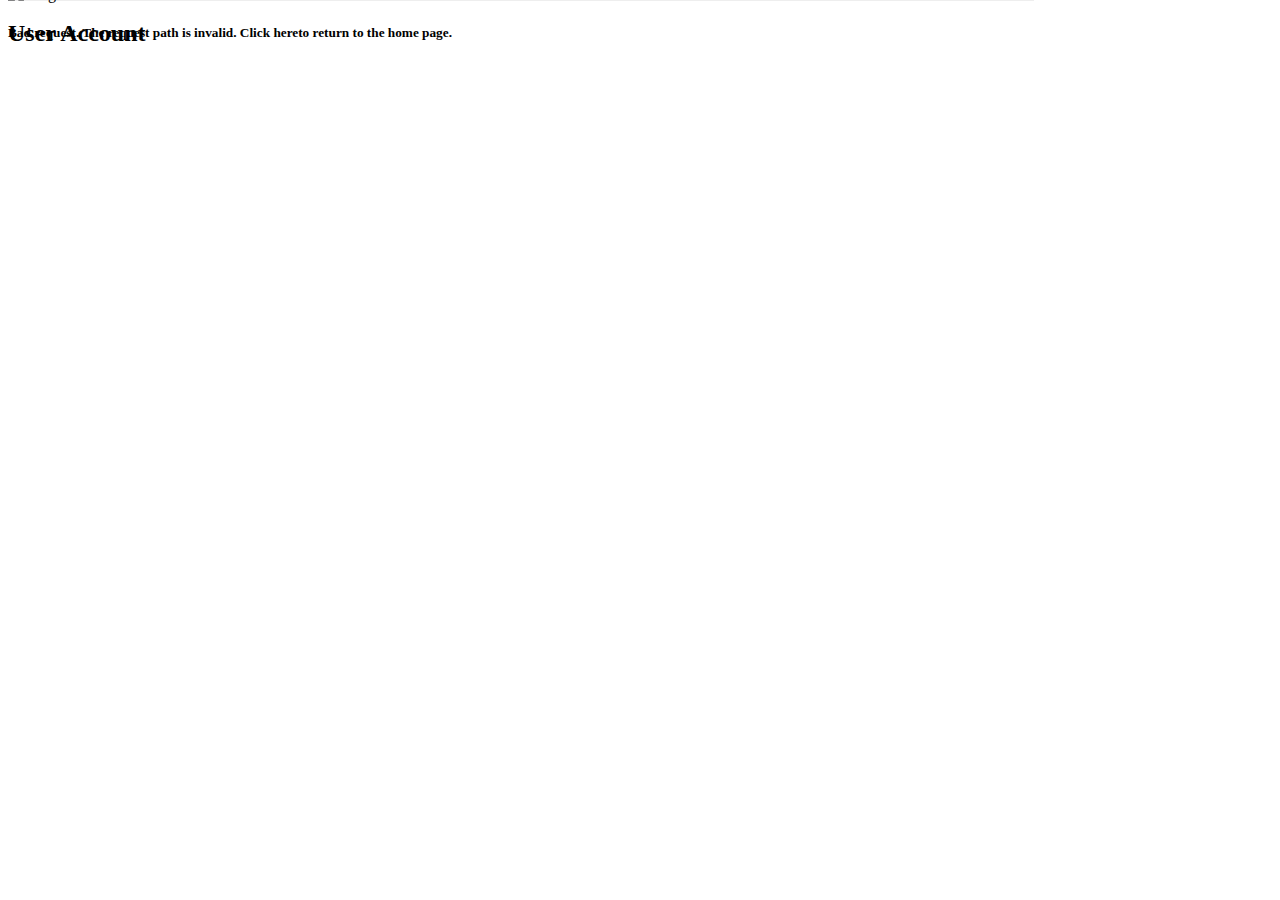
<file: src/main/resources/templates/badRequestPage.html>
<!DOCTYPE html>
<html lang="en" xmlns:th="http://www.w3.org/1000/xhtml">
<head th:replace="common/header :: common-header" />

<body>
	<div th:replace="common/header :: navbar" />

	<div class="container">
		<div class="row" style="margin-bottom: -100px;">
			<div class="col-xs-8">
				<h2 class="section-headline">
					<span>User Account</span>
				</h2>
			</div>
			<div class="col-xs-4">
				<img th:src="@{/image/logo.png}" class="img-responsive" />
			</div>
		</div>
		<hr style="position: absolute; width: 80%; height: 6px; 
			background-color: #333; margin-top: -60; z-index: -1;" />
		<img alt="image" th:src="@{image/wood.png}"	style="width: 100%; margin-top: -40px;" />
		
		<div class="row" style="margin-top:10px">
			<div class="col-xs-9 col-xs-offset-3">
				<h5>Bad request. The request path is invalid. Click
					<a th:href="@{/}">here</a>to return to the home page.</h5>
			</div>
		</div>

	</div>
	<!-- end of container -->
<div th:replace="common/header :: footer"/>

	<div th:replace="common/header :: body-bottom-scripts" />
</body>
</html>
</file>
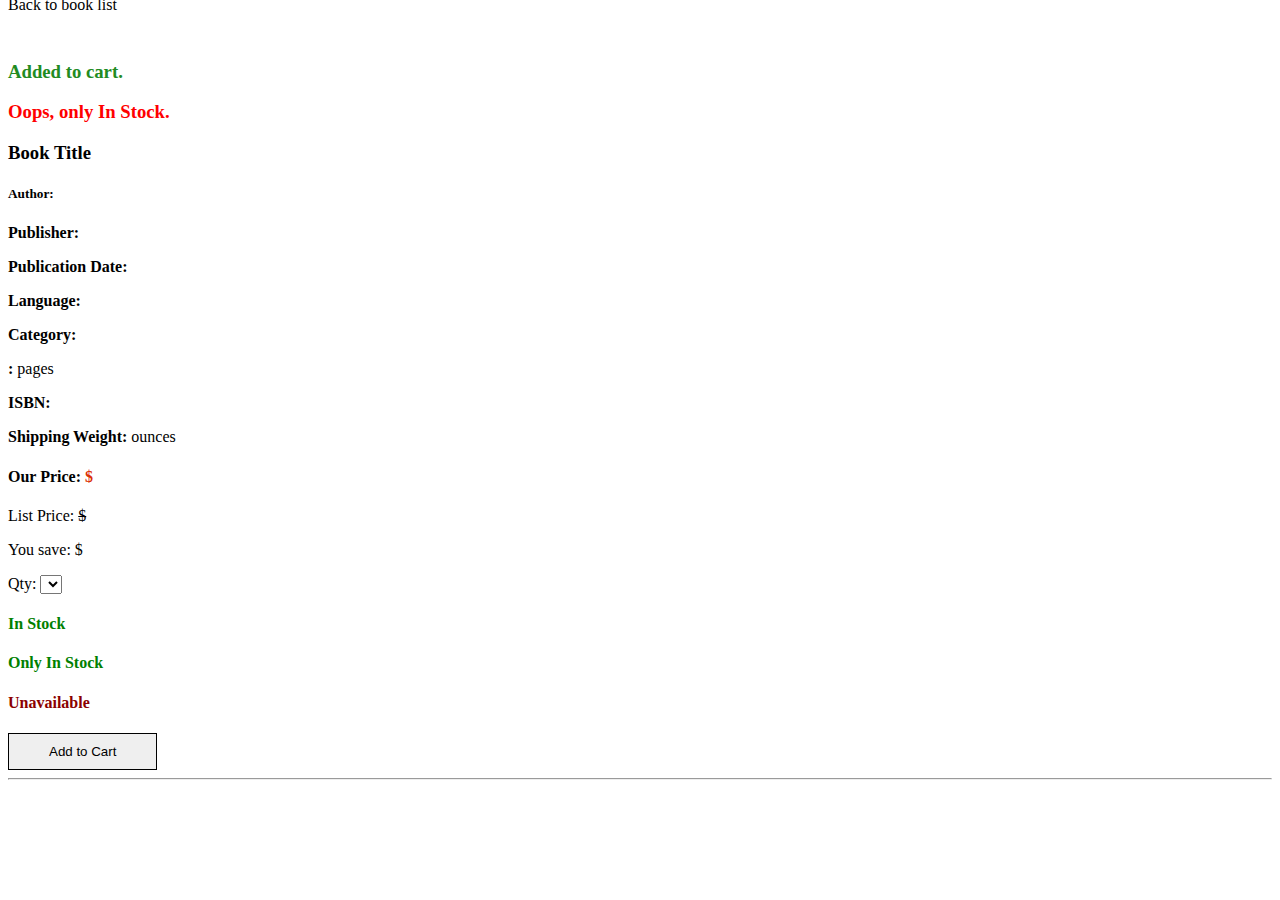
<file: src/main/resources/templates/bookDetail.html>
<!DOCTYPE html>
<html lang="en" xmlns:th="http://www.w3.org/1000/xhtml">
<head th:replace="common/header :: common-header"/>

<body>
<div th:replace="common/header :: navbar"/>

<div class="container">
    <div class="row" style="margin-bottom: -100px;">
        <div class="col-xs-8">
            <h2 class="section-headline">
                <h2 class="section-headline">
                    <span th:text="${user}? ${#strings.toUpperCase(user.username)} : 'All Books'"></span>
                </h2>
            </h2>
        </div>
        <div class="col-xs-4">
            <img th:src="@{/image/logo.png}" class="img-responsive"/>
        </div>
    </div>
    <hr
			style="position: absolute; width: 80%; height: 6px; background-color: #333; margin-top: -60; z-index: -1;" />
		<img alt="image" th:src="@{/image/wood.png}"
			style="width: 100%; margin-top: -40px;" />
    
    <form th:action="@{/shoppingCart/addItem}" method="post">
    	<input hidden="hidden" th:field="*{book.id}" />
    	<div class="row" style="margin-top: 40px;">
    		<div class="col-xs-3">
    			<div style="margin-bottom: 10px;">
    				<a th:href="@{/bookshelf}">Back to book list</a><br/>
    			</div>
    			<img class="img-responsive shelf-book" th:src="#{adminPath}+@{/image/book/}+${book.id}+'.png'" />
    		</div>
    		
    		<div class="col-xs-9">
    			<h3><span th:if="${addBookSuccess}" style="color: forestgreen"><i class="fa fa-check" aria-hidden="true" style="color: forestgreen"></i>Added to cart.</span></h3>
    			<h3><span th:if="${notEnoughStock}" style="color: red">Oops, only <span th:text="${book.inStockNumber}"></span> In Stock.</span></h3>
    			<h3 th:text="${book.title}">Book Title</h3>
    			<div class="row">
    				<div class="col-xs-5">
    					<h5><strong>Author: </strong><span th:text="${book.author}"></span></h5>
    					<p><strong>Publisher: </strong><span th:text="${book.publisher}"></span></p>
    					<p><strong>Publication Date: </strong><span th:text="${book.publicationDate}"></span></p>
    					<p><strong>Language: </strong><span th:text="${book.language}"></span></p>
    					<p><strong>Category: </strong><span th:text="${book.category}"></span></p>
    					<p><strong><span th:text="${book.format}"></span>: </strong><span th:text="${book.numberOfPages}"></span> pages</p>
    					<p><strong>ISBN: </strong><span th:text="${book.isbn}"></span></p>
    					<p><strong>Shipping Weight: </strong><span th:text="${book.shippingWeight}"></span> ounces</p>
    				</div>
    				
    				<div class="col-xs-7">
    					<div class="panel panel-default" style="border-width: 5px; margin-top: 20px;">
    						<div class="panel-body">
    							<div class="row">
    								<div class="col-xs-6">
    									<h4>Our Price: <span style="color:#db3208;">$<span th:text="${book.ourPrice}"></span></span></h4>
    									<p>List Price: <span style="text-decoration: line-through">$<span th:text="${book.listPrice}"></span></span></p>
    									<p>You save: $<span th:text="${#numbers.formatDecimal((book.listPrice - book.ourPrice), 0, 'COMMA', 2, 'POINT' )}"></span></p>
    									<span>Qty: </span>
    									<select name="qty">
    										<option th:each="qty : ${qtyList}" th:value="${qty}" th:text="${qty}">
    										</option>
    									</select>
    								</div>
    								<div class="col-xs-6">
    									<h4 th:if="*{book.inStockNumber&gt;10}" style="color: green">In Stock</h4>
    									<h4 th:if="*{book.inStockNumber&lt;10 and book.inStockNumber&gt;0}" style="color: green">Only <span th:text="${book.inStockNumber}"> </span> In Stock</h4>
    									<h4 th:if="*{book.inStockNumber==0}" style="color:darkred;">Unavailable</h4>
    									<button type="submit" class="btn btn-warning" style="color:black;border:1px solid black; padding: 10px 40px 10px 40px;">Add to Cart</button>
    								</div>
    							</div>
    						</div>
    					</div>
    				</div>
    			</div>
    			
    			<hr/>
    			<p th:utext="${book.description}"></p>
    		</div>
    	</div>
    </form>
    
</div>
<!-- end of container -->

<div th:replace="common/header :: footer"/>

<div th:replace="common/header :: body-bottom-scripts"/>
</body>
</html>
</file>
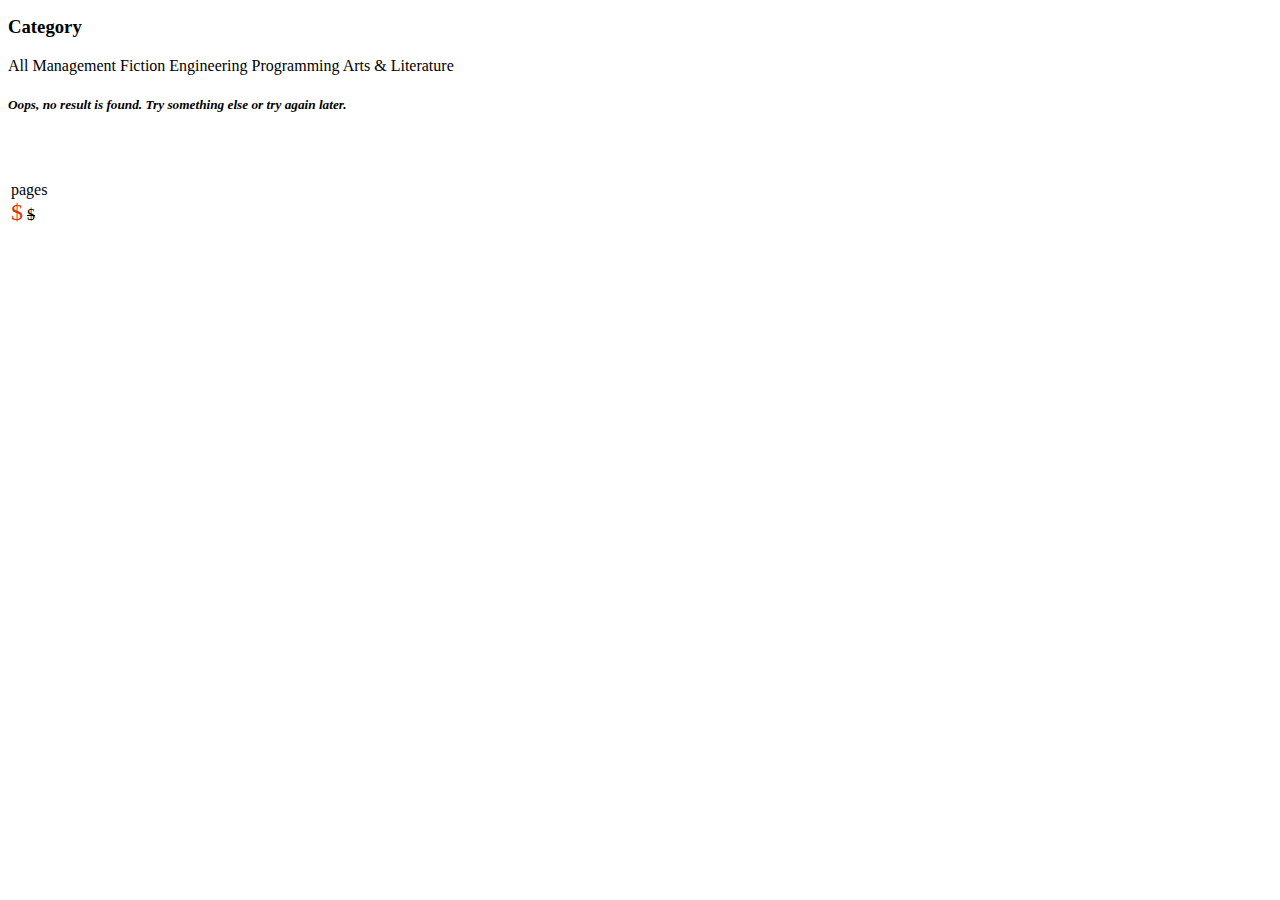
<file: src/main/resources/templates/bookshelf.html>
<!DOCTYPE html>
<html lang="en" xmlns:th="http://www.w3.org/1000/xhtml">
<head th:replace="common/header :: common-header" />

<body>
	<div th:replace="common/header :: navbar" />

	<div class="container">
		<div class="row" style="margin-bottom: -100px;">
			<div class="col-xs-8">
				<h2 class="section-headline">
					<h2 class="section-headline">
						<span
							th:text="${user}? ${#strings.toUpperCase(user.username)} : 'All Books'"></span>
					</h2>
				</h2>
			</div>
			<div class="col-xs-4">
				<img th:src="@{/image/logo.png}" class="img-responsive" />
			</div>
		</div>
		 <hr
			style="position: absolute; width: 80%; height: 6px; background-color: #333; margin-top: -60; z-index: -1;" />
		<img alt="image" th:src="@{/image/wood.png}"
			style="width: 100%; margin-top: -40px;" />

		<div class="row" style="margin-top: 60px;">
			<div class="col-xs-3">
				<h3><label for="category">Category</label></h3>
				<div class="list-group" id="category">
					<a th:href="@{/bookshelf(category='all')}" th:classappend="${activeAll}? 'active'"
					class="list-group-item">All</a>
					<a th:href="@{/searchByCategory(category='Management')}" th:classappend="${activeManagement}? 'active'"
					class="list-group-item">Management</a>
					<a th:href="@{/searchByCategory(category='Fiction')}" th:classappend="${activeFiction}? 'active'"
					class="list-group-item">Fiction</a>
					<a th:href="@{/searchByCategory(category='Engineering')}" th:classappend="${activeEngineering}? 'active'"
					class="list-group-item">Engineering</a>
					<a th:href="@{/searchByCategory(category='Programming')}" th:classappend="${activeProgramming}? 'active'"
					class="list-group-item">Programming</a>
					<a th:href="@{/searchByCategory(category='Arts &amp; Literature')}" th:classappend="${activeArtsLiterature}? 'active'"
					class="list-group-item">Arts &amp; Literature</a>
					
				</div>
			</div>
			<div class="col-xs-9">
				<div th:if="${emptyList}">
					<h5 style="font-style: italic;">Oops, no result is found. Try
						something else or try again later.</h5>
				</div>

				<table border="0" id="bookList">
					<thead>
						<tr>
							<th></th>
						</tr>
					</thead>
					<tbody>
						<tr class="book-item" data-th-each="book : ${bookList}">
							<td>
								<div th:if="${book != null}">
									<div class="row" style="margin-bottom: 50px;">
										<div class="col-xs-3">
											<a th:href="@{/bookDetail?id=}+${book.id}"><img
												class="img-responsive shelf-book"
												th:src="#{adminPath}+@{/image/book/}+${book.id}+'.png'" /></a>
										</div>
										<div class="col-xs-9">
											<a th:href="@{/bookDetail?id=}+${book.id}"><h4
													th:text="${book.title}"></h4></a> <span
												th:text="${book.publicationDate}"></span>
											<p th:text="${book.author}"></p>
											<a th:href="@{/bookDetail?id=}+${book.id}"><span
												th:text="${#strings.capitalize(book.format)}"></span></a> <span
												th:text="${book.numberOfPages}"><span> pages</span></span><br />

											<a th:href="@{/bookDetail?id=}+${book.id}"><span
												style="font-size: x-large; color: #db3208;">$<span
													th:text="${#numbers.formatDecimal(book.ourPrice, 0 , 'COMMA', 2, 'POINT')}"></span></span></a>

											<span style="text-decoration: line-through;">$<span
												th:text="${#numbers.formatDecimal(book.listPrice, 0 , 'COMMA', 2, 'POINT')}"></span></span>

											<p th:utext="${#strings.abbreviate(book.description, 1000)}"></p>
										</div>
									</div>
								</div>
							</td>
						</tr>
					</tbody>
				</table>
			</div>
		</div>
	</div>
	<!-- end of container -->
<div th:replace="common/header :: footer"/>

	<div th:replace="common/header :: body-bottom-scripts" />
	<script>
		$(document).ready(function() {
			$("#bookList").DataTable({
				"lengthMenu": [[5,10,15,20,-1],[5,10,15,20,"All"]],
				"ordering": false,
				stateSave: true
			});
			$("#bookList").on('page.dt' , function(){
				$('html , body').animate({
					scrollTop: $('#bookList').offset().top
				}, 200);
			});
		});
	</script>
</body>
</html>
</file>
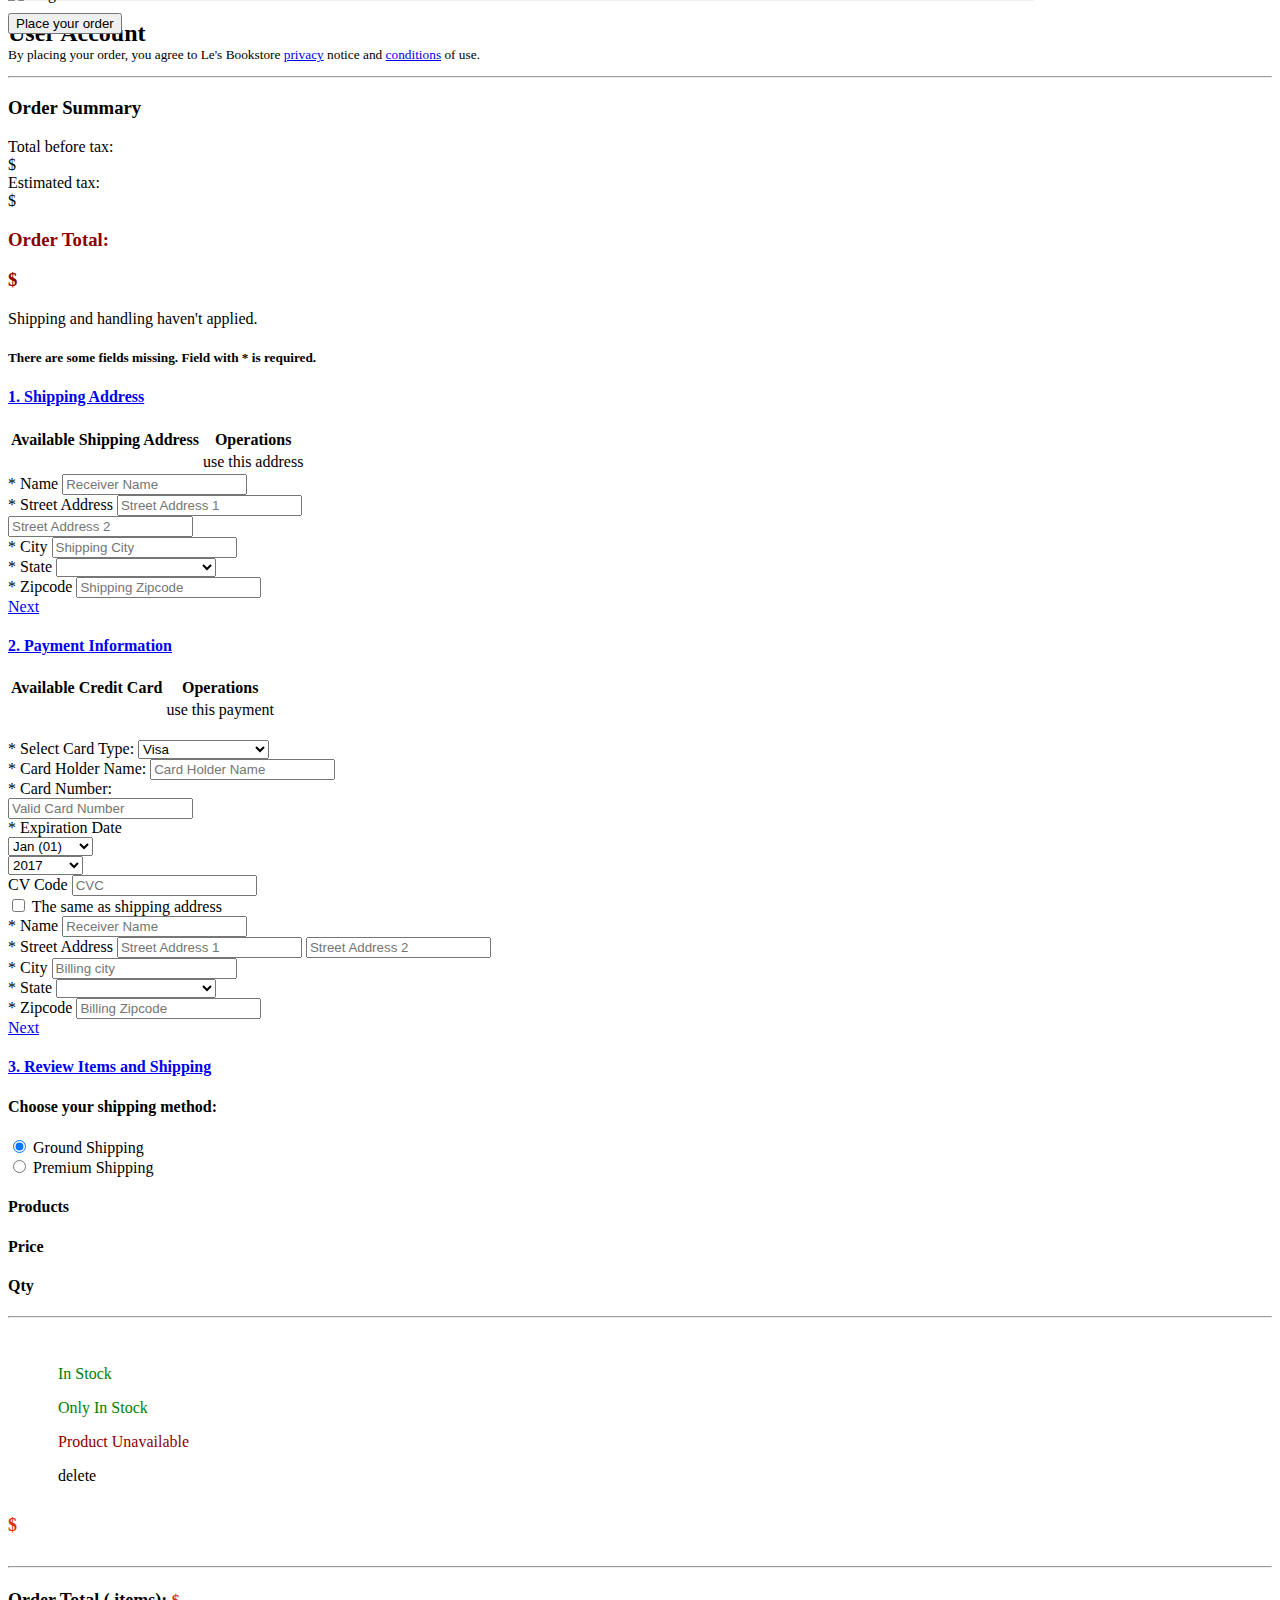
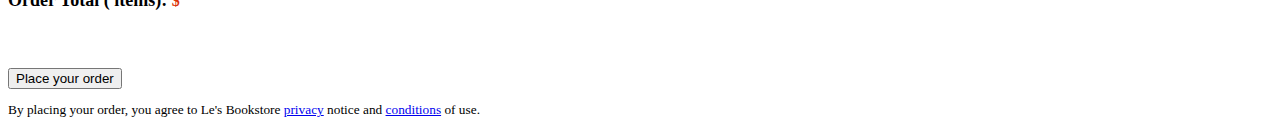
<file: src/main/resources/templates/checkout.html>
<!DOCTYPE html>
<html lang="en" xmlns:th="http://www.w3.org/1000/xhtml">
<head th:replace="common/header :: common-header" />

<body>
	<div th:replace="common/header :: navbar" />

	<div class="container">
		<div class="row" style="margin-bottom: -100px;">
			<div class="col-xs-8">
				<h2 class="section-headline">
					<span>User Account</span>
				</h2>
			</div>
			<div class="col-xs-4">
				<img th:src="@{/image/logo.png}" class="img-responsive" />
			</div>
		</div>
		<hr
			style="position: absolute; width: 80%; height: 6px; background-color: #333; margin-top: -60; z-index: -1;" />
		<img alt="image" th:src="@{/image/wood.png}"
			style="width: 100%; margin-top: -40px;" />

		<div class="row" style="margin-top: 10px;">
			<form th:action="@{/checkout}" method="post">

				<!-- Left Panel -->
				<div class="col-xs-4">
					<div class="panel panel-default">
						<div class="panel-body">
							<button type="submit" class="btn btn-warning btn-block">Place
								your order</button>
							<p style="font-size: smaller;">
								By placing your order, you agree to Le's Bookstore <a href="#">privacy</a>
								notice and <a href="#">conditions</a> of use.
							</p>
							<hr />
							<h3>Order Summary</h3>
							<div class="row">
								<div class="col-xs-7 text-left">Total before tax:</div>
								<div class="col-xs-5 text-right">
									$<span th:text="${shoppingCart.grandTotal}"></span>
								</div>
							</div>
							<div class="row">
								<div class="col-xs-7 text-left">Estimated tax:</div>
								<div class="col-xs-5 text-right">
									$<span th:with="tax=${shoppingCart.grandTotal*0.06}"
											th:text="${#numbers.formatDecimal(tax, 0 ,2)}"></span>
								</div>
							</div>
							<div class="row">
								<div class="col-xs-7 text-left">
									<h3 style="color: darkred;">
										<strong>Order Total: </strong>
									</h3>
								</div>
								<div class="col-xs-5 text-right">
									<h3>
										<strong style="color: darkred;">$<span
											th:with="total=${shoppingCart.grandTotal+shoppingCart.grandTotal*0.06}"
											th:text="${#numbers.formatDecimal(total, 0 ,2)}"></span></strong>
									</h3>
								</div>
							</div>
							<div class="panel-footer">Shipping and handling haven't
								applied.</div>
						</div>
					</div>
				</div>

				<!-- Checkout Info -->
				<div class="col-xs-8">
					<div th:if="${missingRequiredField}">
						<h5 class="alert alert-warning">There are some fields
							missing. Field with * is required.</h5>
					</div>

					<div class="panel-group" id="accordion">

						<!-- 1. Shipping Address -->
						<div class="panel panel-default">
							<div class="panel-heading">
								<h4 class="panel-title">
									<a data-toggle="collapse" data-parent="#accordion"
										href="#shippingInfo"> 1. Shipping Address </a>
								</h4>
							</div>
							<div id="shippingInfo" class="panel-collapse collapse"
								th:classappend="${classActiveShipping}? 'in'">
								<div class="panel-body">
									<table class="table" th:if="${not emptyShippingList}">
										<thead>
											<tr>
												<th>Available Shipping Address</th>
												<th>Operations</th>
											</tr>
										</thead>
										<tbody>
											<tr th:each="userShipping : ${userShippingList}">
												<td
													th:text="${userShipping.userShippingStreet1}+' '+${userShipping.userShippingStreet2}+', '+${userShipping.userShippingCity}
												+', '+${userShipping.userShippingState}"></td>
												<td><a th:href="@{/setShippingAddress(userShippingId=${userShipping.id})}">use
														this address</a></td>
											</tr>
										</tbody>
									</table>

									<div class="form-group">
										<label for="shippingName">* Name</label> <input type="text"
											class="form-control" id="shippingName"
											placeholder="Receiver Name" name="shippingAddressName"
											th:value="${shippingAddress.shippingAddressName}" />
									</div>

									<div class="form-group">
										<label for="shippingStreet">* Street Address</label> <input
											type="text" class="form-control" id="shippingStreet"
											placeholder="Street Address 1" name="shippingAddressStreet1"
											th:value="${shippingAddress.shippingAddressStreet1}" />
									</div>
									<div class="form-group">
										<input type="text" class="form-control"
											placeholder="Street Address 2" name="shippingAddressStreet2"
											th:value="${shippingAddress.shippingAddressStreet2}" />
									</div>

									<div class="row">
										<div class="col-xs-4">
											<div class="form-group">
												<label for="shippingCity">* City</label> <input type="text"
													class="form-control" id="shippingCity"
													placeholder="Shipping City" th:name="shippingAddressCity"
													required="required"
													th:value="${shippingAddress.shippingAddressCity}" />
											</div>
										</div>
										<div class="col-xs-4">
											<div class="form-group">
												<label for="shippingState">* State</label> <select
													id="shippingState" class="form-control"
													th:name="shippingAddressState"
													th:value="${shippingAddress.shippingAddressState}"
													required="required">
													<option value="" disabled="disabled">Please select
														an option</option>
													<option th:each="state : ${stateList}" th:text="${state}"
														th:selected="(${shippingAddress.shippingAddressState}==${state})"></option>
												</select>
											</div>
										</div>
										<div class="col-xs-4">
											<div class="form-group">
												<label for="shippingZipcode">* Zipcode</label> <input
													type="text" class="form-control" id="shippingZipcode"
													placeholder="Shipping Zipcode"
													th:name="shippingAddressZipcode" required="required"
													th:value="${shippingAddress.shippingAddressZipcode}" />
											</div>
										</div>
									</div>
									<a data-toggle="collapse" data-parent="#accordion"
										class="btn btn-warning pull-right" href="#paymentInfo">Next</a>
								</div>
							</div>
						</div>

						<!-- Payment Information -->
						<div class="panel panel-default">
							<div class="panel-heading">
								<h4 class="panel-title">
									<a data-toggle="collapse" data-parent="#accordion"
										href="#paymentInfo"> 2. Payment Information </a>
								</h4>
							</div>

							<div id="paymentInfo" class="panel-collapse collapse"
								th:classappend="${classActivePayment}? 'in'">
								<div class="panel-body">
									<table class="table" th:if="${not emptyPaymentList}">
										<thead>
											<tr>
												<th>Available Credit Card</th>
												<th>Operations</th>
											</tr>
										</thead>
										<tbody>
											<tr th:each="userPayment : ${userPaymentList}">
												<td th:text="${userPayment.cardName}"></td>
												<td><a
													th:href="@{/setPaymentMethod(userPaymentId=${userPayment.id})}">use
														this payment</a></td>
											</tr>
										</tbody>
									</table>

									<!-- Credit Card Information -->
									<div class="row">
										<div class="col-xs-12">
											<img th:src="@{/image/creditcard.png}" class="img-responsive" /><br />
											<div class="form-group">
												<label for="cardType">* Select Card Type: </label> <select
													class="form-control" id="cardType" name="type"
													th:value="${payment.type}">
													<option value="visa">Visa</option>
													<option value="mastercard">Mastercard</option>
													<option value="discover">Discover</option>
													<option value="amex">American Express</option>
												</select>
											</div>

											<div class="form-group">
												<label for="cardHolder">* Card Holder Name:</label> <input
													type="text" class="form-control" id="cardHolder"
													required="required" placeHolder="Card Holder Name"
													th:name="holderName" th:value="${payment.holderName}" />
											</div>
											<div class="form-group">
												<label for="cardNumber">* Card Number:</label>
												<div class="input-group">
													<input type="tel" class="form-control" id="cardNumber"
														required="required" placeHolder="Valid Card Number"
														th:name="cardNumber" th:value="${payment.cardNumber}" />
													<span class="input-group-addon"><i
														class="fa fa-credit-card" aria-hidden="true"></i></span>
												</div>
											</div>
										</div>
									</div>

									<div class="row">
										<div class="col-xs-7">
											<div class="form-group">
												<label>* Expiration Date</label>
												<div class="row">
													<div class="col-xs-6">
														<select class="form-control" name="expiryMonth"
															required="required" th:value="${payment.expiryMonth}">
															<option disabled="disabled">-- Month --</option>
															<option value="01">Jan (01)</option>
															<option value="02">Feb (02)</option>
															<option value="03">Mar (03)</option>
															<option value="04">Apr (04)</option>
															<option value="05">May (05)</option>
															<option value="06">June (06)</option>
															<option value="07">July (07)</option>
															<option value="08">Aug (08)</option>
															<option value="09">Sep (09)</option>
															<option value="10">Oct (10)</option>
															<option value="11">Nov (11)</option>
															<option value="12">Dec (12)</option>
														</select>
													</div>
													<div class="col-xs-6">
														<select class="form-control" name="expiryYear"
															th:value="${payment.expiryYear}">
															<option disabled="disabled">-- Year --</option>
															<option value="2017">2017</option>
															<option value="2018">2018</option>
															<option value="19">2019</option>
															<option value="20">2020</option>
															<option value="21">2021</option>
															<option value="22">2022</option>
															<option value="23">2023</option>
															<option value="23">2024</option>
															<option value="23">2025</option>
															<option value="23">2026</option>
															<option value="23">2027</option>
															<option value="23">2028</option>
															<option value="23">2029</option>
														</select>
													</div>
												</div>
											</div>
										</div>
										<div class="col-xs-5">
											<div class="form-group">
												<label for="cardCVC">CV Code</label> <input id="cardCVC"
													type="tel" class="form-control" name="cvc"
													placeholder="CVC" th:name="cvc"
													th:value="${payment.cvc}" />
											</div>
										</div>
									</div>


									<!-- Billing Address -->
									<div class="checkbox">
										<label> <input id="theSameAsShippingAddress"
											type="checkbox" name="billingSameAsShipping" value="true" />
											The same as shipping address
										</label>
									</div>

									<div class="form-group">
										<label for="billingName">* Name</label> <input type="text"
											class="form-control billingAddress" id="billingName"
											placeholder="Receiver Name" th:name="billingAddressName"
											required="required"
											th:value="${billingAddress.billingAddressName}" />
									</div>
									<div class="form-group">
										<label for="billingAddress">* Street Address</label> <input
											type="text" class="form-control billingAddress" id="billingAddress"
											placeholder="Street Address 1"
											th:name="billingAddressStreet1" required="required"
											th:value="${billingAddress.billingAddressStreet1}" /> <input
											type="text" class="form-control billingAddress" id="billingAddress"
											placeholder="Street Address 2"
											th:name="billingAddressStreet2"
											th:value="${billingAddress.billingAddressStreet2}" />
									</div>

									<div class="row">
										<div class="col-xs-4">
											<div class="form-group">
												<label for="billingCity">* City</label> <input type="text"
													class="form-control billingAddress" id="billingCity"
													placeholder="Billing city" th:name="billingAddressCity"
													required="required"
													th:value="${billingAddress.billingAddressCity}" />
											</div>
										</div>
										<div class="col-xs-4">
											<div class="form-group">
												<label for="billingState">* State</label> <select
													id="billingState" class="form-control billingAddress"
													th:name="billingAddressState"
													th:value="${billingAddress.billingAddressState}"
													required="required">
													<option value="" disabled="disabled">Please select
														an option</option>
													<option th:each="state : ${stateList}" th:text="${state}"
														th:selected="(${billingAddress.billingAddressState}==${state})"></option>
												</select>
											</div>
										</div>
										<div class="col-xs-4">
											<div class="form-group">
												<label for="billingZipcode">* Zipcode</label> <input
													type="text" class="form-control billingAddress" id="billingZipcode"
													placeholder="Billing Zipcode"
													th:name="billingAddressZipcode" required="required"
													th:value="${billingAddress.billingAddressZipcode}" />
											</div>
										</div>
									</div>

									<a data-toggle="collapse" data-parent="#accordion"
										class="btn btn-warning pull-right" href="#reviewItems">Next</a>
								</div>
							</div>
						</div>

						<!-- 3. Review Items and Shipping -->
						<div class="panel panel-default">
							<div class="panel-heading">
								<h4 class="panel-title">
									<a data-toggle="collapse" data-parent="#accordion"
										href="#reviewItems"> 3. Review Items and Shipping </a>
								</h4>
							</div>
							<div id="reviewItems" class="panel-collapse collapse">
								<div class="panel-body">
									<h4>Choose your shipping method:</h4>
									<div class="radio">
										<label> <input type="radio" name="shippingMethod"
											value="groundShipping" checked="checked" /> Ground Shipping
										</label>
									</div>
									<div class="radio">
										<label> <input type="radio" name="shippingMethod"
											value="premiumShipping" /> Premium Shipping
										</label>
									</div>

									<div class="row">
										<div class="col-xs-8">
											<h4>Products</h4>
										</div>
										<div class="col-xs-2">
											<h4>Price</h4>
										</div>
										<div class="col-xs-2">
											<h4>Qty</h4>
										</div>
									</div>

									<!-- display products in cart -->
									<div class="row" th:each="cartItem : ${cartItemList}">
											<hr />
											<div class="col-xs-2">
												<a th:href="@{/bookDetail(id=${cartItem.book.id})}"> <img
													class="img-responsive shelf-book"
													th:src="#{adminPath}+@{/image/book/}+${cartItem.book.id}+'.png'"
													style="width: 70px;" />
												</a>
											</div>
											<div class="col-xs-6">
												<div style="margin-left: 50px;">
													<a th:href="@{/bookDetail?id=}+${cartItem.book.id}"><h4
															th:text="${cartItem.book.title}"></h4></a>
													<p th:if="${cartItem.book.inStockNumber&gt;10}"
														style="color: green;">In Stock</p>
													<p
														th:if="${cartItem.book.inStockNumber&lt;10 and cartItem.book.inStockNumber&gt;0}"
														style="color: green;">
														Only <span th:text="${cartItem.book.inStockNumber}"></span>
														In Stock
													</p>
													<p th:if="${cartItem.book.inStockNumber==0}"
														style="color: darkred;">Product Unavailable</p>
													<a th:href="@{/shoppingCart/removeItem?id=}+${cartItem.id}">delete</a>
												</div>
											</div>

											<div class="col-xs-2">
												<h5 style="color: #db3208; font-size: large;">
													$<span th:text="${cartItem.book.ourPrice}"
														th:style="${cartItem.book.inStockNumber}==0? 'text-decoration: line-through' : ''"></span>
												</h5>
											</div>

											<div class="col-xs-2">
												<h5 style="font-size: large;" th:text="${cartItem.qty}"></h5>
											</div>
										
									</div>

									<hr />
									<h4 class="col-xs-12 text-right">
										<strong style="font-size: large;">Order Total (<span
											th:text="${#lists.size(cartItemList)}"></span> items):
										</strong> <span style="color: #db3208; font-szie: large;">$<span
											th:text="${shoppingCart.grandTotal}"></span></span>
									</h4>
									<br />
									<br />
									<button type="submit" class="btn btn-warning btn-block">Place
										your order</button>
									<p style="font-size: smaller;">
										By placing your order, you agree to Le's Bookstore <a href="#">privacy</a>
										notice and <a href="#">conditions</a> of use.
									</p>
								</div>
							</div>
						</div>

					</div>
				</div>
			</form>
		</div>
	</div>
	<!-- end of container -->

<div th:replace="common/header :: footer"/>
	<div th:replace="common/header :: body-bottom-scripts" />
</body>
</html>
</file>
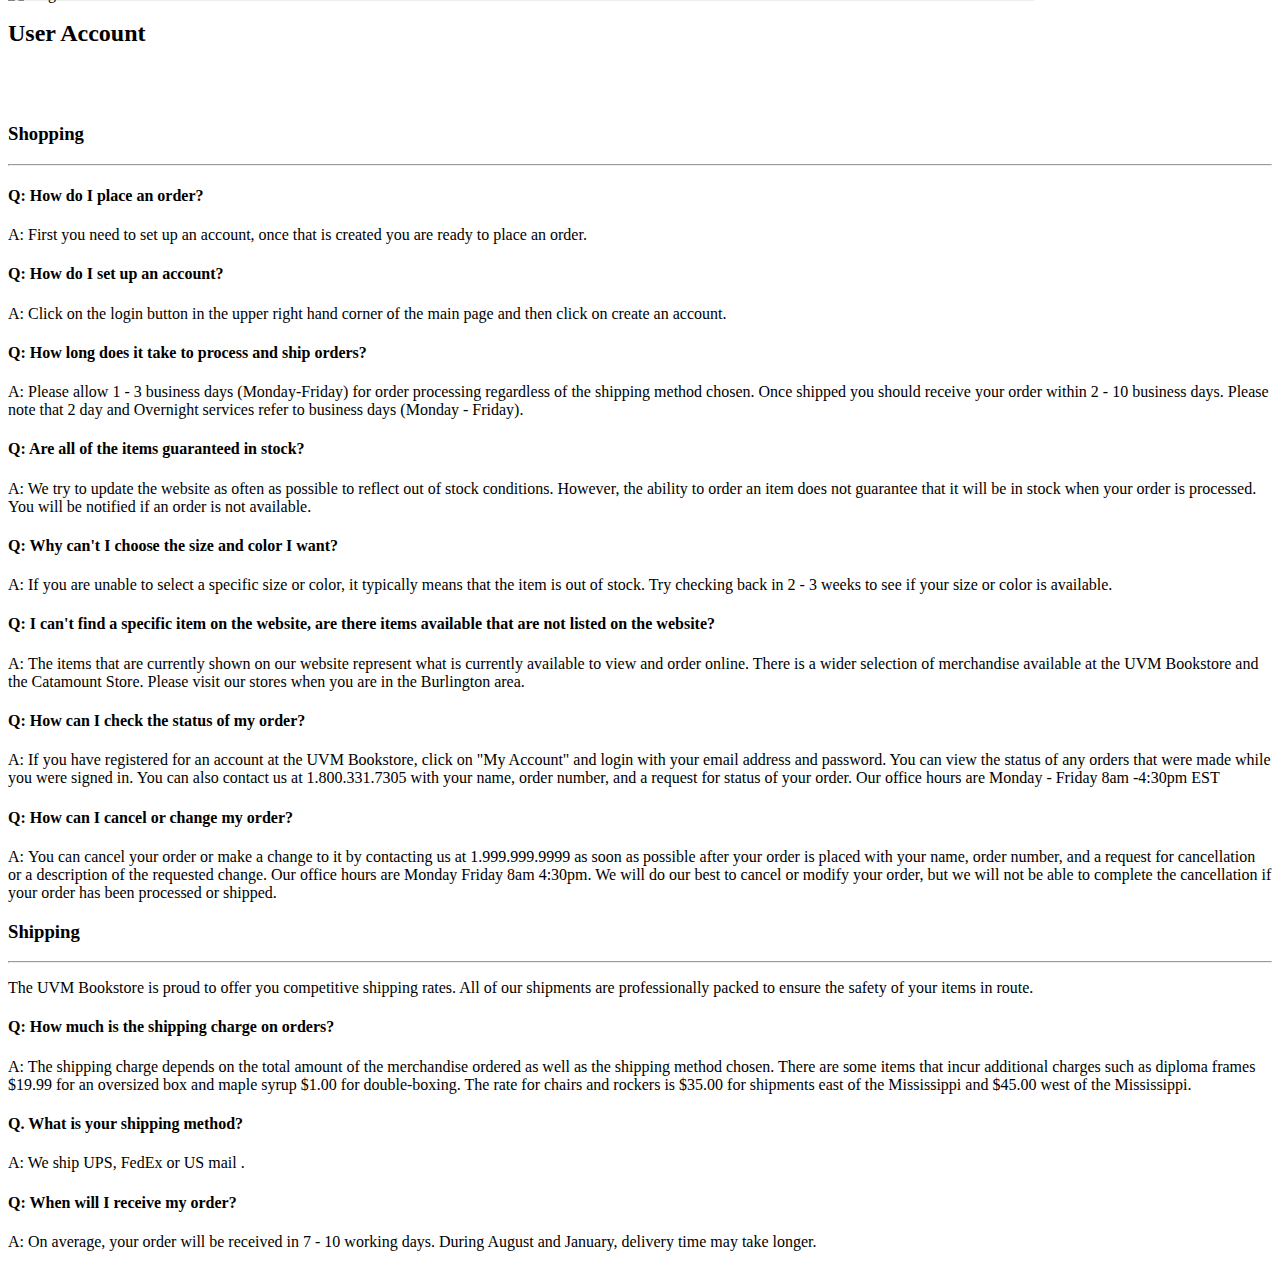
<file: src/main/resources/templates/faq.html>
<!DOCTYPE html>
<html lang="en" xmlns:th="http://www.w3.org/1000/xhtml">
<head th:replace="common/header :: common-header" />

<body>
	<div th:replace="common/header :: navbar" />

	<div class="container">
		<div class="row" style="margin-bottom: -100px;">
			<div class="col-xs-8">
				<h2 class="section-headline">
					<span>User Account</span>
				</h2>
			</div>
			<div class="col-xs-4">
				<img th:src="@{/image/logo.png}" class="img-responsive" />
			</div>
		</div>
		<hr
			style="position: absolute; width: 80%; height: 6px; background-color: #333; margin-top: -60; z-index: -1;" />
		<img alt="image" th:src="@{image/wood.png}"
			style="width: 100%; margin-top: -40px;" />

		<div class="row" style="margin-top: 120px;">
			<div class="col-xs-9 col-xs-offset-3">
				<h3>Shopping</h3>
				<hr />
				<h4 class="question">Q: How do I place an order?</h4>
				<p>A:&nbsp;First you need to set up an account, once that is
					created you are ready to place an order.</p>
				<h4 class="question">Q: How do I set up an account?&nbsp;</h4>
				<p>A: Click on the login button in the upper right hand corner
					of the main page and then click on create an account.</p>
				<h4 class="question">Q: How long does it take to process and
					ship orders?</h4>
				<p>A: Please allow 1 - 3 business days (Monday-Friday) for order
					processing regardless of the shipping method chosen. Once shipped
					you should receive your order within 2 - 10 business days. Please
					note that 2 day and Overnight services refer to business days
					(Monday - Friday).</p>
				<h4 class="question">Q: Are all of the items guaranteed in
					stock?</h4>
				<p>A: We try to update the website as often as possible to
					reflect out of stock conditions. However, the ability to order an
					item does not guarantee that it will be in stock when your order is
					processed. You will be notified if an order is not available.</p>
				<h4 class="question">Q: Why can't I choose the size and color I
					want?</h4>
				<p>A:&nbsp;If you are unable to select a specific size or color,
					it typically means that the item is out of stock. Try checking back
					in 2 - 3 weeks to see if your size or color is available.</p>
				<h4 class="question">Q: I can't find a specific item on the
					website, are there items available that are not listed on the
					website?</h4>
				<p>A:&nbsp;The items that are currently shown on our website
					represent what is currently available to view and order online.
					There is a wider selection of merchandise available at the UVM
					Bookstore and the Catamount Store. Please visit our stores when you
					are in the Burlington area.</p>
				<h4 class="question">Q: How can I check the status of my order?</h4>
				<p>A: If you have registered for an account at the UVM
					Bookstore, click on "My Account" and login with your email address
					and password. You can view the status of any orders that were made
					while you were signed in. You can also contact us
					at&nbsp;1.800.331.7305 with your name, order number, and a request
					for status of your order. Our office hours are Monday - Friday 8am
					-4:30pm EST</p>
				<h4 class="question">Q: How can I cancel or change my order?</h4>
				<p>A:&nbsp;You can cancel your order or make a change to it by
					contacting us at 1.999.999.9999 as soon as possible after your
					order is placed with your name, order number, and a request for
					cancellation or a description of the requested change. Our office
					hours are Monday Friday 8am 4:30pm. We will do our best to cancel
					or modify your order, but we will not be able to complete the
					cancellation if your order has been processed or shipped.</p>

				<h3>Shipping&nbsp;</h3>
				<hr />
				<p>The UVM Bookstore is proud to offer you competitive shipping
					rates. All of our shipments are professionally packed to ensure the
					safety of your items in route.</p>
				<h4 class="question">Q: How much is the shipping charge on
					orders?</h4>
				<p>A: The shipping charge depends on the total amount of the
					merchandise ordered as well as the shipping method chosen. There
					are some items that incur additional charges such as diploma frames
					$19.99 for an oversized box and maple syrup $1.00 for
					double-boxing. The rate for chairs and rockers is $35.00 for
					shipments east of the Mississippi and $45.00 west of the
					Mississippi.</p>
				<h4 class="question">Q. What is your shipping method?</h4>
				<p>A: We ship UPS, FedEx or US mail .</p>
				<h4 class="question">Q: When will I receive my order?</h4>
				<p>A: On average, your order will be received in 7 - 10 working
					days. During August and January, delivery time may take
					longer.&nbsp;</p>
			</div>
		</div>

	</div>
	<!-- end of container -->
<div th:replace="common/header :: footer"/>

	<div th:replace="common/header :: body-bottom-scripts" />
</body>
</html>
</file>
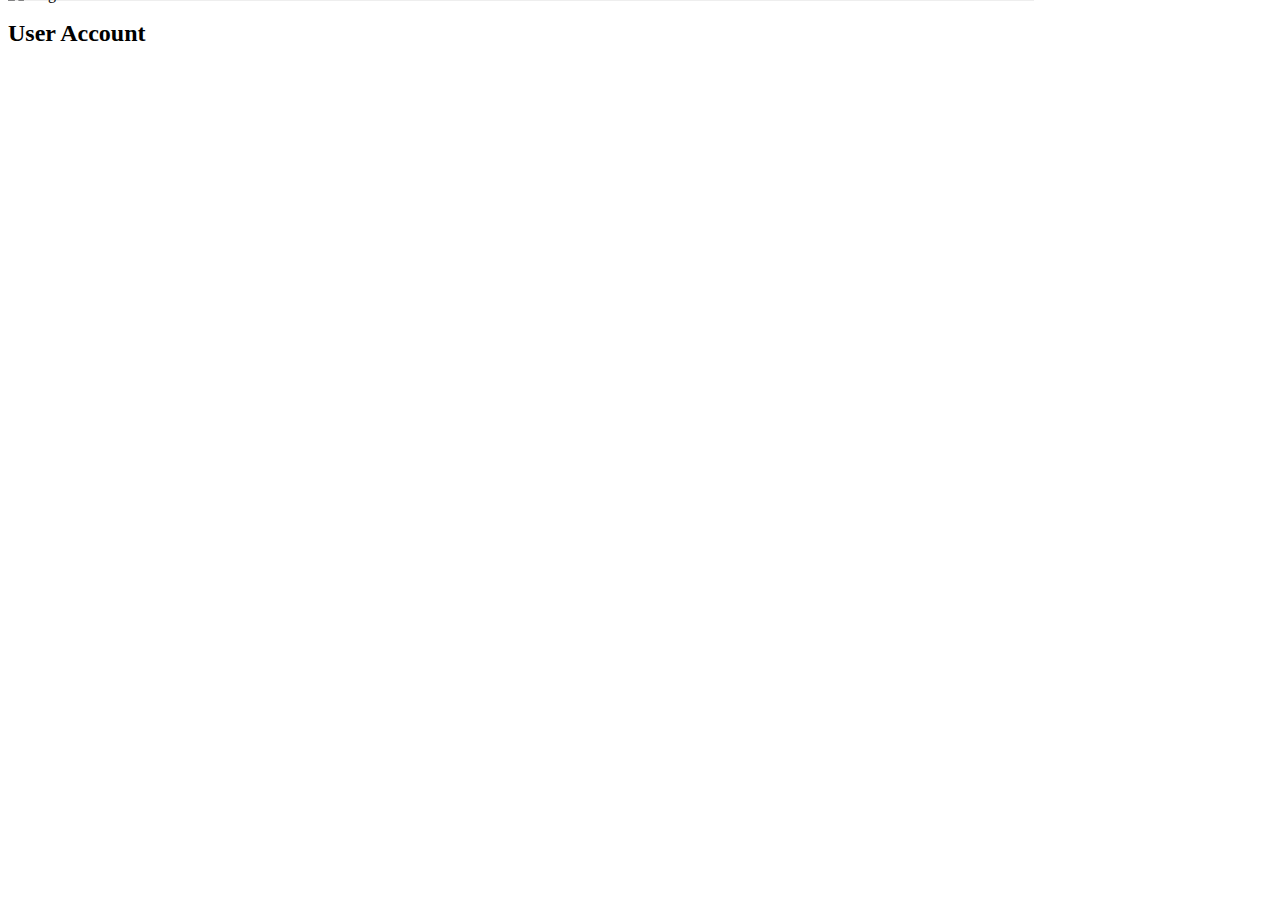
<file: src/main/resources/templates/hours.html>
<!DOCTYPE html>
<html lang="en" xmlns:th="http://www.w3.org/1000/xhtml">
<head th:replace="common/header :: common-header" />

<body>
	<div th:replace="common/header :: navbar" />

	<div class="container">
		<div class="row" style="margin-bottom: -100px;">
			<div class="col-xs-8">
				<h2 class="section-headline">
					<span>User Account</span>
				</h2>
			</div>
			<div class="col-xs-4">
				<img th:src="@{/image/logo.png}" class="img-responsive" />
			</div>
		</div>
		<hr style="position: absolute; width: 80%; height: 6px; 
			background-color: #333; margin-top: -60; z-index: -1;" />
		<img alt="image" th:src="@{image/wood.png}"	style="width: 100%; margin-top: -40px;" />
		
		<div class="row" style="margin-top:10px">
			<div class="col-xs-9 col-xs-offset-3">
				<img class="img-responsive" th:src="@{/image/hours.png}" />
			</div>
		</div>

	</div>
	<!-- end of container -->
<div th:replace="common/header :: footer"/>

	<div th:replace="common/header :: body-bottom-scripts" />
</body>
</html>
</file>
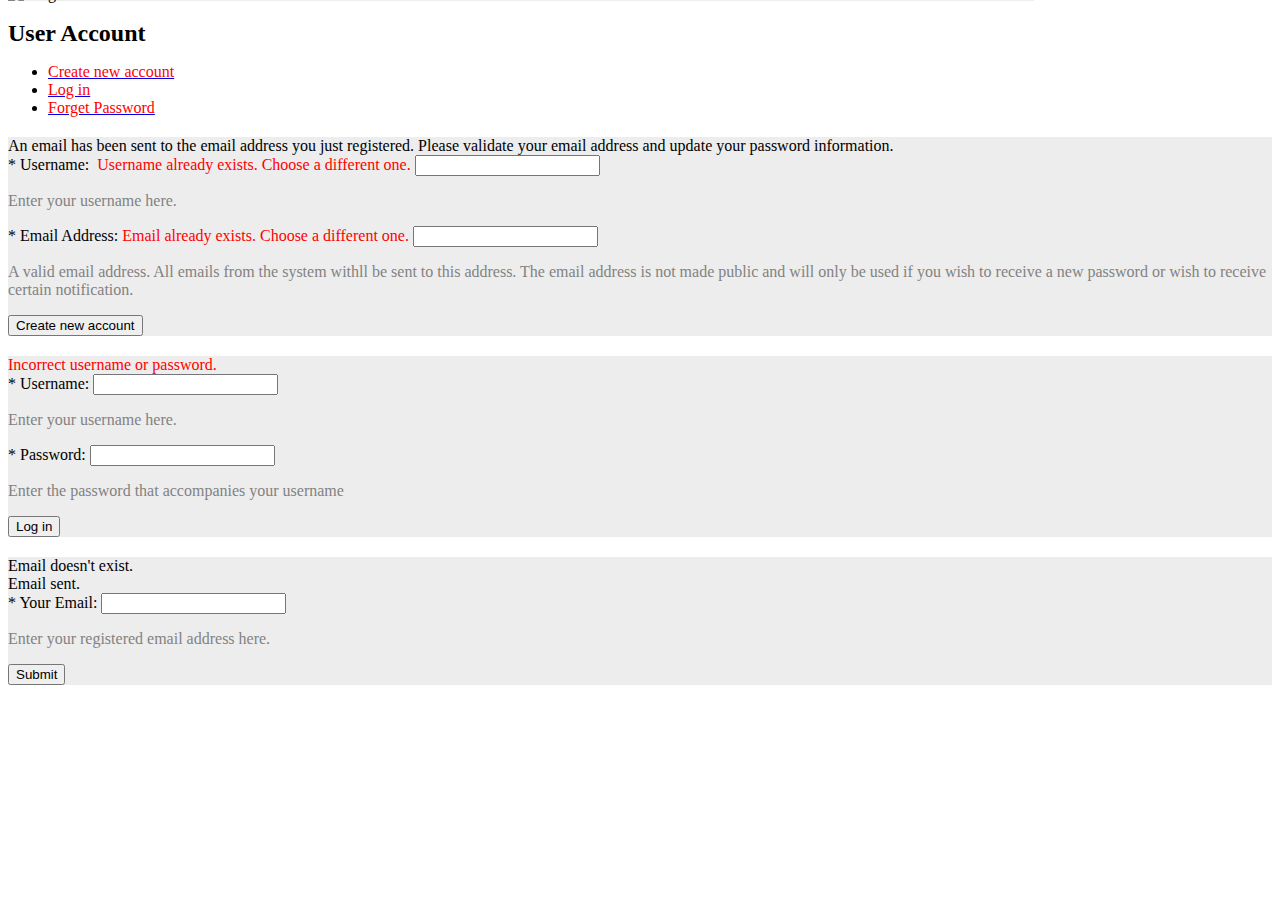
<file: src/main/resources/templates/myAccount.html>
<!DOCTYPE html>
<html lang="en" xmlns:th="http://www.w3.org/1000/xhtml">
<head th:replace="common/header :: common-header" />

<body>
	<div th:replace="common/header :: navbar" />

	<div class="container">
		<div class="row" style="margin-bottom: -100px;">
			<div class="col-xs-8">
				<h2 class="section-headline">
					<span>User Account</span>
				</h2>
			</div>
			<div class="col-xs-4">
				<img th:src="@{/image/logo.png}" class="img-responsive" />
			</div>
		</div>
		 <hr
			style="position: absolute; width: 80%; height: 6px; background-color: #333; margin-top: -60; z-index: -1;" />
		<img alt="image" th:src="@{image/wood.png}"
			style="width: 100%; margin-top: -40px;" />

		<div class="row" style="margin-top: 60px;">
			<div class="col-xs-9 col-xs-offset-3">

				<!-- Nav tabs -->
				<ul class="nav nav-tabs">
					<li th:classappend="${classActiveNewAccount}? 'active'"><a
						href="#tab-1" data-toggle="tab"><span style="color: red;">Create
								new account</span></a></li>
					<li th:classappend="${classActiveLogin}? 'active'"><a
						href="#tab-2" data-toggle="tab"><span style="color: red;">Log
								in</span></a></li>
					<li th:classappend="${classActiveForgetPassword}? 'active'"><a
						href="#tab-3" data-toggle="tab"><span style="color: red;">Forget
								Password</span></a></li>
				</ul>

				<!-- Tab panels -->
				<div class="tab-content">

					<!-- create new user pane -->
					<div class="tab-pane fade" id="tab-1"
						th:classappend="${classActiveNewAccount}? 'in active'">
						<div class="panel-group">
							<div class="panel panel-default" style="border: none;">
								<div class="panel-body"
									style="background-color: #ededed; margin-top: 20px;">
									<div class="alert alert-info" th:if="${emailSent}">An
										email has been sent to the email address you just registered.
										Please validate your email address and update your password
										information.</div>
									<form th:action="@{/newUser}" method="post">
										<div class="form-group">
											<label for="newUsername">* Username: </label>&nbsp;<span
												style="color: red;" th:if="${usernameExists}">Username
												already exists. Choose a different one.</span> <input
												required="required" type="text" class="form-control"
												id="newUsername" name="username" />
											<p style="color: #828282">Enter your username here.</p>
										</div>

										<div class="form-group">
											<label for="email">* Email Address: </label><span
												style="color: red;" th:if="${emailExists}">Email
												already exists. Choose a different one.</span> <input
												required="required" type="text" class="form-control"
												id="email" name="email" />
											<p style="color: #828282">A valid email address. All
												emails from the system withll be sent to this address. The
												email address is not made public and will only be used if
												you wish to receive a new password or wish to receive
												certain notification.</p>
										</div>

										<button type="submit" class="btn btn-primary">Create
											new account</button>
									</form>
								</div>
							</div>
						</div>
					</div>

					<!-- log in -->
					<div class="tab-pane fade" id="tab-2"
						th:classappend="${classActiveLogin}? 'in active'">
						<div class="panel-group">
							<div class="panel panel-default" style="border: none;">
								<div class="panel-body"
									style="background-color: #ededed; margin-top: 20px;">
									<div th:if="${param.error != null}" style="color:red;">Incorrect username or password.</div>
									<form th:action="@{/login}" method="post">
										<div class="form-group">
											<label for="username">* Username: </label> <input
												required="required" type="text" class="form-control"
												id="username" name="username" />
											<p style="color: #828282">Enter your username here.</p>
										</div>

										<div class="form-group">
											<label for="password">* Password: </label> <input
												required="required" type="password" class="form-control"
												id="password" name="password" />
											<p style="color: #828282">Enter the password that
												accompanies your username</p>
										</div>

										<button type="submit" class="btn btn-primary">Log in</button>
									</form>
								</div>
							</div>
						</div>
					</div>

					<!-- forget password -->
					<div class="tab-pane fade" id="tab-3"
						th:classappend="${classActiveForgetPassword}? 'in active'">
						<div class="panel-group">
							<div class="panel panel-default" style="border: none;">
								<div class="panel-body"
									style="background-color: #ededed; margin-top: 20px;">
									<div th:if="${emailNotExist}" class="alert alert-danger">Email doesn't exist.</div>
									<div th:if="${forgetPasswordEmailSent}" class="alert alert-success">Email sent.</div>
									<form th:action="@{/forgetPassword}" method="post">
										<div class="form-group">
											<label for="recoverEmail">* Your Email: </label> <input
												required="required" type="text" class="form-control"
												id="recoverEmail" name="email" />
											<p style="color: #828282">Enter your registered email
												address here.</p>
										</div>

										<button type="submit" class="btn btn-primary">Submit</button>
									</form>
								</div>
							</div>
						</div>
					</div>
				</div>
			</div>
		</div>
	</div>
	<!-- end of container -->
<div th:replace="common/header :: footer"/>

	<div th:replace="common/header :: body-bottom-scripts" />
</body>
</html>
</file>
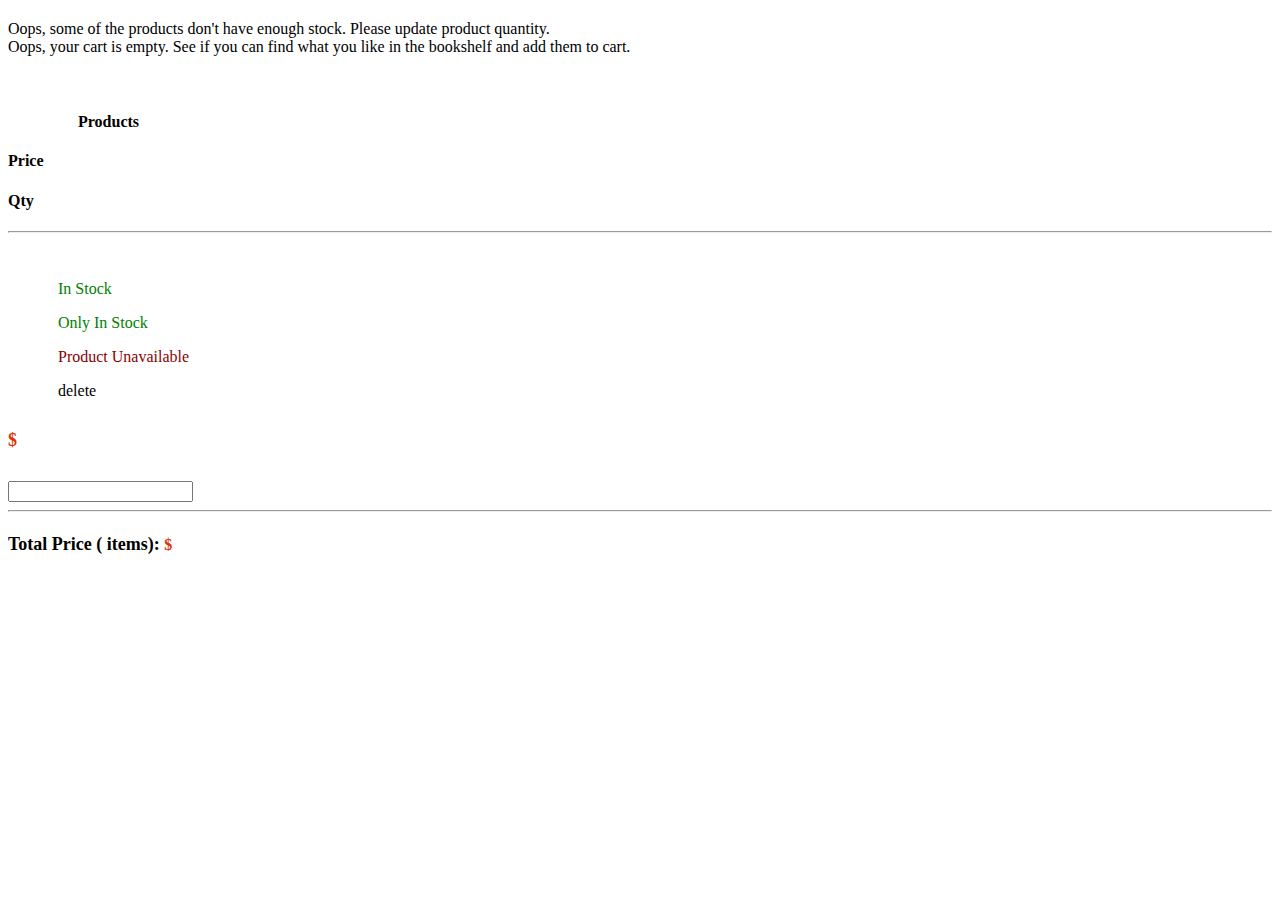
<file: src/main/resources/templates/shoppingCart.html>
<!DOCTYPE html>
<html lang="en" xmlns:th="http://www.w3.org/1000/xhtml">
<head th:replace="common/header :: common-header" />

<body>
	<div th:replace="common/header :: navbar" />

	<div class="container">
		<div class="row" style="margin-bottom: -100px;">
			<div class="col-xs-8">
				<h2 class="section-headline">
					<h2 class="section-headline">
						<span
							th:text="${user}? ${#strings.toUpperCase(user.username)} : 'All Books'"></span>
					</h2>
				</h2>
			</div>
			<div class="col-xs-4">
				<img th:src="@{/image/logo.png}" class="img-responsive" />
			</div>
		</div>
		 <hr
			style="position: absolute; width: 80%; height: 6px; background-color: #333; margin-top: -60; z-index: -1;" />
		<img alt="image" th:src="@{/image/wood.png}"
			style="width: 100%; margin-top: -40px;" />
			
		<div class="row" style="margin-top: 10px;">
			<div class="col-xs-12">
				<div class="row">
					<div class="col-xs-6 text-left">
						<a class="btn btn-warning" th:href="@{/bookshelf}">Continue
							Shopping</a>
					</div>
					<div class="col-xs-6 text-right">
						<a class="btn btn-primary"
							th:href="@{/checkout(id=${shoppingCart.id})}">Check Out</a>
					</div>
					<br />
					<div th:if="${notEnoughStock}" class="alert alert-warning">
						Oops, some of the products don't have enough stock. Please update
						product quantity.</div>
					<div th:if="${emptyCart}" class="alert alert-warning">Oops,
						your cart is empty. See if you can find what you like in the
						bookshelf and add them to cart.</div>

					<br /> <br />
					<div class="row">
						<div class="col-xs-8 ">
							<h4 style="margin-left:70px;">Products</h4>
						</div>
						<div class="col-xs-2">
							<h4>Price</h4>
						</div>
						<div class="col-xs-2">
							<h4>Qty</h4>
						</div>
					</div>

					<!--**************** display products in cart ****************-->

					<div class="row" th:each="cartItem : ${cartItemList}">
						<form th:action="@{/shoppingCart/updateCartItem}" method="post">
							<hr />
							<div class="col-xs-2">
								<a th:href="@{bookDetail(id=${cartItem.book.id})}"> <img
									style="width:70px;"
									class="img-responsive shelf-book center-block"
									th:src="#{adminPath}+@{/image/book/}+
								${cartItem.book.id}+'.png'" />
								</a>
							</div>
							<div class="col-xs-6">
								<div style="margin-left:50px;">
								<a th:href="@{/bookDetail?id=}+${cartItem.book.id}"><h4 th:text="${cartItem.book.title}"></h4></a>
								<p th:if="${cartItem.book.inStockNumber&gt;10}"
									style="color: green;">In Stock</p>
								<p
									th:if="${cartItem.book.inStockNumber&lt;10 and cartItem.book.inStockNumber&gt;0}"
									style="color: green;">
									Only <span th:text="${cartItem.book.inStockNumber}"></span> In
									Stock
								</p>
								<p th:if="${cartItem.book.inStockNumber==0}"
									style="color: darkred;">Product Unavailable</p>
								<a th:href="@{/shoppingCart/removeItem?id=}+${cartItem.id}">delete</a>
								</div>
							</div>

							<div class="col-xs-2">
								<h5 style="color: #db3208; font-size: large;">
									$<span th:text="${cartItem.book.ourPrice}"
										th:style="${cartItem.book.inStockNumber}==0? 'text-decoration: line-through' : ''"></span>
								</h5>
							</div>

							<div class="col-xs-2">
								<input hidden="hidden" name="id" th:value="${cartItem.id}" /> <input
									th:id="${cartItem.id}" th:name="qty" th:disabled="${cartItem.book.inStockNumber==0}" class="form-control cartItemQty" th:value="${cartItem.qty}" />
								<button style="display: none;"
									th:id="'update-item-'+${cartItem.id}" type="submit"
									class="btn btn-warning btn-xs">Update</button>
							</div>
						</form>
					</div>

					<div class="row">
						<hr />
						<h4 class="col-xs-12 text-right">
							<strong style="font-size: large;">Total Price (<span
								th:text="${#lists.size(cartItemList)}"></span> items):
							</strong> <span style="color: #db3208; font-szie: large;">$<span
								th:text="${shoppingCart.grandTotal}"></span></span>
						</h4>
					</div>
				</div>
			</div>
		</div>
	</div>
	<!-- end of container -->

<div th:replace="common/header :: footer"/>
	<div th:replace="common/header :: body-bottom-scripts" />
</body>
</html>
</file>
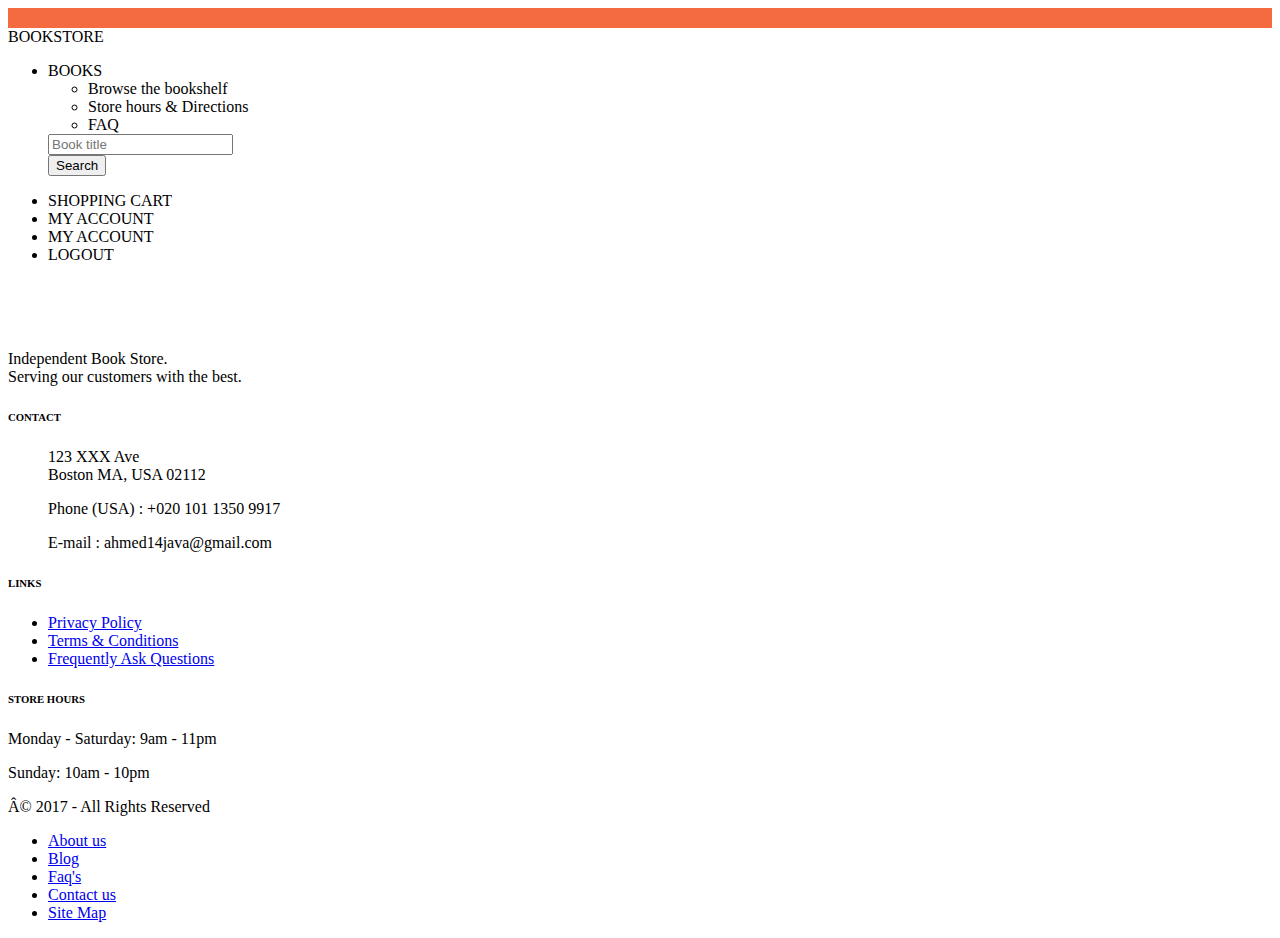
<file: src/main/resources/templates/common/header.html>
<!DOCTYPE html>
<html lang="en" xmlns:th="http://www.w3.org/1999/xhtml" xmlns:sec="http://www.w3.org/1999/xhtml">
<head th:fragment="common-header">
<meta charset="utf-8" />
<meta http-equiv="X-UA-Compatible" content="IE=edge" />

<title>Bookstore</title>

<!-- Bootstrap core CSS -->
<link th:href="@{/css/bootstrap.min.css}" rel="stylesheet" />
<link th:href="@{/css/style.css}" rel="stylesheet" />
<!-- <link href="/css/non-responsive.css" rel="stylesheet" /> -->

<!-- data table -->
<link th:href="@{/css/jquery.dataTables.min.css}" rel="stylesheet" />
<link th:href="@{/css/dataTables.bootstrap.min.css}" rel="stylesheet" />

<link th:href="@{/css/font-awesome.min.css}" rel="stylesheet" />

<!-- Custom styles for this template -->
<!-- <link href="/css/style.css" rel="stylesheet" /> -->

<!-- <link rel="icon" href="/image/applie-touch-icon.png" /> -->
</head>

<body>
	<div th:fragment="navbar">
		<div class="page-top"
			style="width: 100%; height: 20px; background-color: #f46b42;"></div>
		<!-- Static navbar -->
		<nav class="navbar navbar-default navbar-inverse">
			<div class="container-fluid">
				<div class="navbar-header">
					<a class="navbar-brand" th:href="@{/}">BOOKSTORE</a>
				</div>
				<div id="navbar">
					<ul class="nav navbar-nav navbar-left">
						<li class="dropdown"><a th:href="@{/bookshelf}" class="dropdown-toggle"
							data-toggle="dropdown" role="button" aria-haspopup="true"
							aria-expanded="false">BOOKS <span class="caret"></span></a>
							<ul class="dropdown-menu">
								<li><a th:href="@{/bookshelf}">Browse the bookshelf</a></li>
								<li><a th:href="@{/hours}">Store hours &#38; Directions</a></li>
								<li><a th:href="@{/faq}">FAQ</a></li>

							</ul></li>
						<form class="navbar-form col-md-12" th:action="@{/searchBook}" method="post">
							<div class="form-group">
								<input type="text" class="form-control" name="keyword"
									placeholder="Book title" />
							</div>
							<button type="submit" class="btn btn-default">Search</button>
						</form>
					</ul>
					<ul class="nav navbar-nav navbar-right">
						<li><a th:href="@{/shoppingCart/cart}">SHOPPING CART</a></li>
						<li><a sec:authorize="isAnonymous()" th:href="@{/login}">MY ACCOUNT</a></li>
						<li><a sec:authorize="isAuthenticated()" th:href="@{/myProfile}">MY ACCOUNT</a></li>
						<li><a sec:authorize="isAuthenticated()" th:href="@{/logout}">LOGOUT</a></li>
					</ul>
				</div>
				<!--/.nav-collapse -->
			</div>
			<!--/.container-fluid -->
		</nav>
	</div>
	
	<div th:fragment="footer" class="container" style="width: 100%">
		<br/><br/>
		<footer>
			<div class="row">
				<div class="col-xs-3 footerleft">
					<div class="logofooter">
						<a th:href="@{/}"><img class="img-responsive"
							th:src="@{/image/logo.png}" style="width: 200px;" /></a>
					</div>
					<p>
						Independent Book Store. <br />Serving our customers with the
						best.
					</p>
				</div>
				<div class="col-xs-3 paddingtop-bottom">
					<h6 class="heading7">CONTACT</h6>
					<ul class="post">
						<p>
							<i class="fa fa-map-pin"></i> 123 XXX Ave<br /> Boston MA, USA
							02112
						</p>
						<p>
							<i class="fa fa-phone"></i> Phone (USA) : +020 101 1350 9917
						</p>
						<p>
							<i class="fa fa-envelope"></i> E-mail : ahmed14java@gmail.com
						</p>
					</ul>
				</div>
				<div class="col-xs-3 paddingtop-bottom">
					<h6 class="heading7">LINKS</h6>
					<ul class="footer-ul">
						<li><a href="#"> Privacy Policy</a></li>
						<li><a href="#"> Terms &#38; Conditions</a></li>
						<li><a href="#"> Frequently Ask Questions</a></li>
					</ul>
				</div>
				<div class="col-xs-3 paddingtop-bottom">
					<h6 class="heading7">STORE HOURS</h6>
					<div class="post">
						<p>Monday - Saturday: 9am - 11pm</p>
						<p>Sunday: 10am - 10pm</p>
					</div>
				</div>
			</div>
		</footer>
		<div class="copyright">
			<div class="col-md-6">
				<p>Â© 2017 - All Rights Reserved</p>
			</div>
			<div class="col-md-6">
				<ul class="bottom_ul">
					<li><a href="#">About us</a></li>
					<li><a href="#">Blog</a></li>
					<li><a href="#">Faq's</a></li>
					<li><a href="#">Contact us</a></li>
					<li><a href="#">Site Map</a></li>
				</ul>
			</div>
		</div>
		
	</div>
	
	<div th:fragment="body-bottom-scripts">
	<script th:src="@{/js/jquery.min.js}"></script>
	<script th:src="@{/js/bootstrap.min.js}"></script>
	
	<script th:src="@{/js/scripts.js}"></script>
	
	<!-- data table -->
		<script th:src="@{/js/jquery.dataTables.min.js}"></script>
		<script th:src="@{/js/dataTables.bootstrap.min.js}"></script>
	</div>
</body>
</html>
</file>
